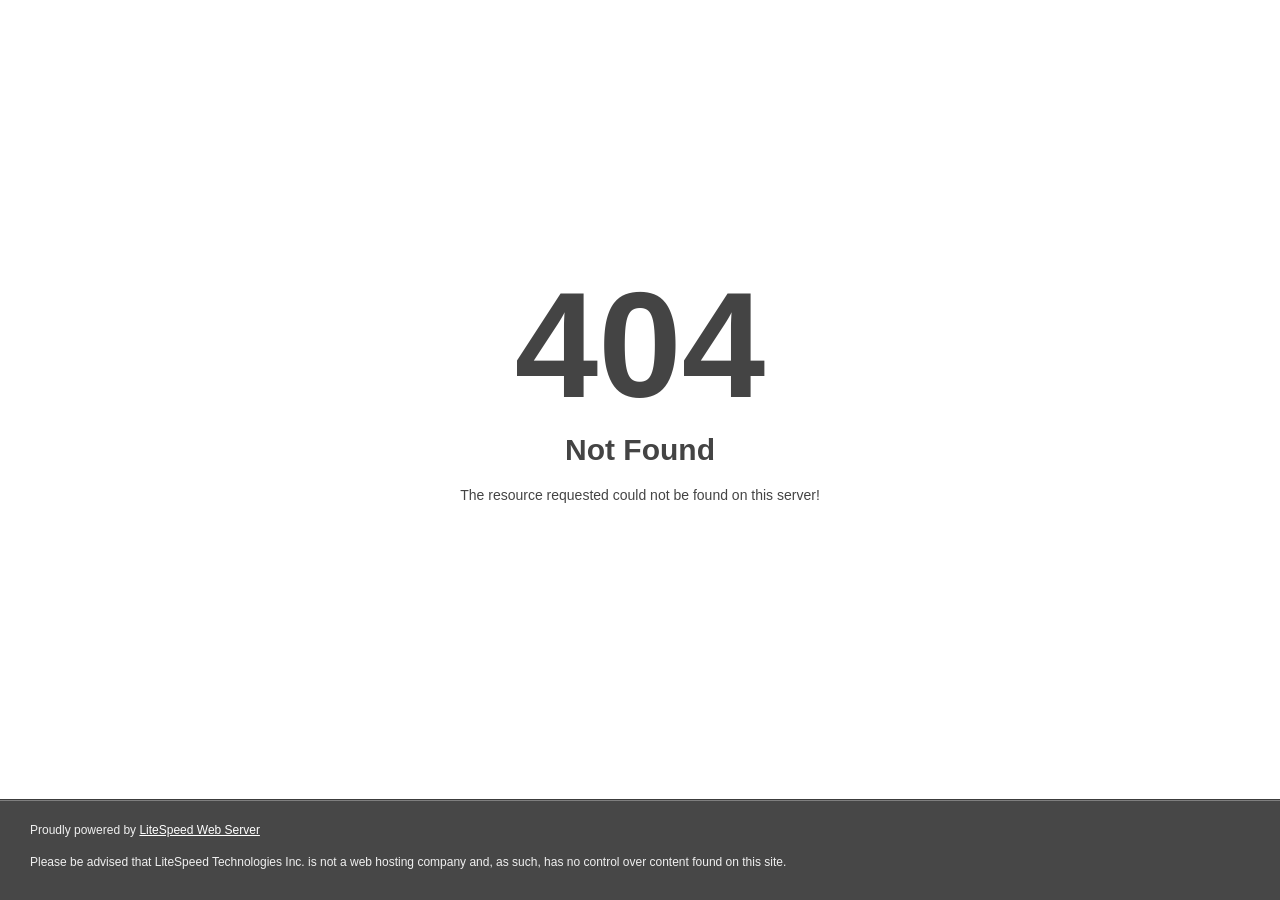
<file: image.html>
<!DOCTYPE html><html style="height:100%"><head>
<meta charset="utf-8">
<meta name="viewport" content="width=device-width, initial-scale=1, shrink-to-fit=no">
<title> 404 Not Found
</title></head>
<body style="color: #444; margin:0;font: normal 14px/20px Arial, Helvetica, sans-serif; height:100%; background-color: #fff;">
<div style="height:auto; min-height:100%; ">     <div style="text-align: center; width:800px; margin-left: -400px; position:absolute; top: 30%; left:50%;">
        <h1 style="margin:0; font-size:150px; line-height:150px; font-weight:bold;">404</h1>
<h2 style="margin-top:20px;font-size: 30px;">Not Found
</h2>
<p>The resource requested could not be found on this server!</p>
</div></div><div style="color:#f0f0f0; font-size:12px;margin:auto;padding:0px 30px 0px 30px;position:relative;clear:both;height:100px;margin-top:-101px;background-color:#474747;border-top: 1px solid rgba(0,0,0,0.15);box-shadow: 0 1px 0 rgba(255, 255, 255, 0.3) inset;">
<br>Proudly powered by  <a style="color:#fff;" href="http://www.litespeedtech.com/error-page">LiteSpeed Web Server</a><p>Please be advised that LiteSpeed Technologies Inc. is not a web hosting company and, as such, has no control over content found on this site.</p></div>
</body></html>
</file>
